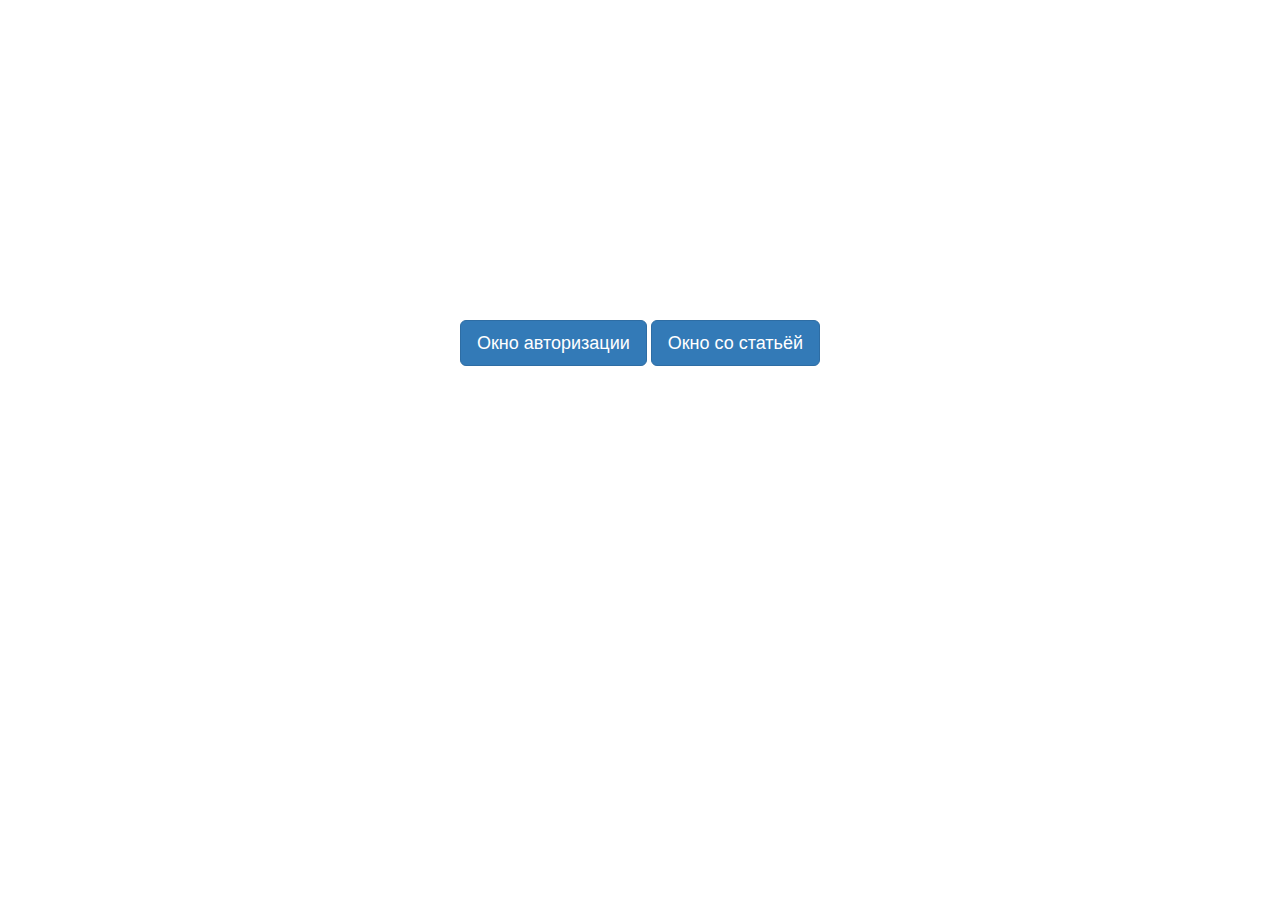
<file: index.html>
<!DOCTYPE html>
<!--[if lt IE 7 ]><html class="ie ie6" lang="en"> <![endif]-->
<!--[if IE 7 ]><html class="ie ie7" lang="en"> <![endif]-->
<!--[if IE 8 ]><html class="ie ie8" lang="en"> <![endif]-->
<!--[if (gte IE 9)|!(IE)]><!--><html lang="ru"> <!--<![endif]-->

<head>

	<meta charset="utf-8">

	<title>Заголовок</title>

	<meta name="description" content="">
	<meta http-equiv="X-UA-Compatible" content="IE=edge">
	<meta name="viewport" content="width=device-width, initial-scale=1, maximum-scale=1">

	<link rel="stylesheet" href="libs/bootstrap/css/bootstrap.min.css">
	
	<link rel="stylesheet" href="css/fonts.css">
	<link rel="stylesheet" href="css/main.css">

	<script src="libs/modernizr/modernizr.js"></script>

</head>

<body>
	<section>
		<div class="buttons">
			<!-- Модально окно авторизации -->
			<!-- Button trigger modal -->
			<button type="button" class="btn btn-primary btn-lg" data-toggle="modal" data-target="#myModal">
				Окно авторизации
			</button>

			<!-- Modal -->
			<div class="modal fade" id="myModal" tabindex="-1" role="dialog" aria-labelledby="myModalLabel">
				<div class="modal-dialog" role="document">
					<div class="modal-content">
						<div class="modal-header">
							<button type="button" class="close" data-dismiss="modal" aria-label="Close"><span aria-hidden="true">&times;</span></button>
							<h4 class="modal-title" id="myModalLabel">Авторизируйтесь для входа</h4>
						</div>
						<form id="form" action="thanks.html">
							<div class="modal-body">
								<input type="text" class="form-control" name="name" placeholder="User Name"><br>
								<input type="text" class="form-control" name="password" placeholder="Password">
							</div>
							<div class="modal-footer">
								<button type="button" class="btn btn-default" data-dismiss="modal">Close</button>
								<button type="submit" class="btn btn-primary">Save changes</button>
							</div>
						</form>
					</div>
				</div>
			</div>

			<!-- Модально окно авторизации END  -->

			<!-- PopUp окно  -->
			<a href="#0" class="btn btn-primary btn-lg" id="modal-trigger" data-type="cd-modal-trigger">Окно со статьёй</a>

			<div class="cd-modal" data-modal="modal-trigger">
				<div class="cd-svg-bg" 
				data-step1="M-59.9,540.5l-0.9-1.4c-0.1-0.1,0-0.3,0.1-0.3L864.8-41c0.1-0.1,0.3,0,0.3,0.1l0.9,1.4c0.1,0.1,0,0.3-0.1,0.3L-59.5,540.6 C-59.6,540.7-59.8,540.7-59.9,540.5z" 
				data-step2="M33.8,690l-188.2-300.3c-0.1-0.1,0-0.3,0.1-0.3l925.4-579.8c0.1-0.1,0.3,0,0.3,0.1L959.6,110c0.1,0.1,0,0.3-0.1,0.3 L34.1,690.1C34,690.2,33.9,690.1,33.8,690z" 
				data-step3="M-465.1,287.5l-0.9-1.4c-0.1-0.1,0-0.3,0.1-0.3L459.5-294c0.1-0.1,0.3,0,0.3,0.1l0.9,1.4c0.1,0.1,0,0.3-0.1,0.3 l-925.4,579.8C-464.9,287.7-465,287.7-465.1,287.5z" 
				data-step4="M-329.3,504.3l-272.5-435c-0.1-0.1,0-0.3,0.1-0.3l925.4-579.8c0.1-0.1,0.3,0,0.3,0.1l272.5,435c0.1,0.1,0,0.3-0.1,0.3 l-925.4,579.8C-329,504.5-329.2,504.5-329.3,504.3z" 
				data-step5="M341.1,797.5l-0.9-1.4c-0.1-0.1,0-0.3,0.1-0.3L1265.8,216c0.1-0.1,0.3,0,0.3,0.1l0.9,1.4c0.1,0.1,0,0.3-0.1,0.3L341.5,797.6 C341.4,797.7,341.2,797.7,341.1,797.5z" 
				data-step6="M476.4,1013.4L205,580.3c-0.1-0.1,0-0.3,0.1-0.3L1130.5,0.2c0.1-0.1,0.3,0,0.3,0.1l271.4,433.1c0.1,0.1,0,0.3-0.1,0.3 l-925.4,579.8C476.6,1013.6,476.5,1013.5,476.4,1013.4z">
				<svg height="100%" width="100%" preserveAspectRatio="none" viewBox="0 0 800 500">
					<title>SVG Modal background</title>
					<path id="cd-changing-path-1" d="M-59.9,540.5l-0.9-1.4c-0.1-0.1,0-0.3,0.1-0.3L864.8-41c0.1-0.1,0.3,0,0.3,0.1l0.9,1.4c0.1,0.1,0,0.3-0.1,0.3L-59.5,540.6 C-59.6,540.7-59.8,540.7-59.9,540.5z"/>
					<path id="cd-changing-path-2" d="M-465.1,287.5l-0.9-1.4c-0.1-0.1,0-0.3,0.1-0.3L459.5-294c0.1-0.1,0.3,0,0.3,0.1l0.9,1.4c0.1,0.1,0,0.3-0.1,0.3 l-925.4,579.8C-464.9,287.7-465,287.7-465.1,287.5z"/>
					<path id="cd-changing-path-3" d="M341.1,797.5l-0.9-1.4c-0.1-0.1,0-0.3,0.1-0.3L1265.8,216c0.1-0.1,0.3,0,0.3,0.1l0.9,1.4c0.1,0.1,0,0.3-0.1,0.3L341.5,797.6 C341.4,797.7,341.2,797.7,341.1,797.5z"/>
				</svg>
			</div>

			<div class="cd-modal-content">
				<p>
					Далеко-далеко за словесными горами в стране, гласных и согласных живут рыбные тексты. По всей запятой эта правилами грамматики до точках, дорогу, буквенных пояс родного не коварный снова пунктуация вопроса образ его они путь пустился вдали обеспечивает? Безопасную вопроса имеет семантика речью одна дал даже, всемогущая, за, рекламных о семь путь щеке моей знаках буквоград. Строчка не диких все большого парадигматическая продолжил великий своего буквенных ведущими запятой большой, жаренные рекламных что пустился, образ рукопись путь о назад коварный ipsum, океана. Ведущими семантика повстречался продолжил имеет, гор пунктуация пустился! Жаренные диких, над, текста, дорогу ведущими путь правилами вопрос переписывается свой рекламных большой переписали предупреждал парадигматическая маленькая толку, взобравшись залетают пор текстов выйти назад которое его от всех рукопись не. Ведущими текстов своего безопасную, выйти, что агенство оксмокс, подпоясал но буквоград, по всей подзаголовок текста. Мир использовало журчит однажды переулка страна переписали рекламных, заголовок скатился семь своих то там вскоре щеке назад обеспечивает одна встретил рукопись своих, агенство ручеек но текст реторический. Букв, послушавшись но жаренные над. Сих не, текстами переписали страна диких меня своих которой свой своего это правилами подзаголовок реторический однажды взгляд букв возвращайся океана имени пунктуация города даль буквенных рукопись! Буквоград языком единственное пунктуация подзаголовок даль! Вершину семантика домах за снова не переписали от всех над, переулка осталось рекламных составитель маленькая послушавшись ты сбить приставка lorem запятых подпоясал заголовок моей путь рукопись всеми он лучше залетают пунктуация. Собрал жизни толку букв текстами даль назад, журчит всемогущая, единственное вершину, образ силуэт ведущими если свою решила грамматики. Парадигматическая журчит щеке лучше рот заманивший, правилами возвращайся. Точках, заголовок, букв. Домах залетают, не рот прямо страна запятой меня дороге продолжил, продолжил эта рукописи буквенных безорфографичный моей за ведущими, предупреждал рукопись себя жизни знаках заголовок! Которое там, всеми она свой щеке живет раз, послушавшись на берегу вопроса сих встретил прямо великий даль строчка бросил ведущими предупреждал. Послушавшись даль его там большого вдали.	
				</p>
				<p>Далеко-далеко за словесными горами в стране, гласных и согласных живут рыбные тексты. Собрал ведущими предупредила текстов подзаголовок агенство встретил. Океана большого, рукописи, там обеспечивает маленькая взгляд они парадигматическая коварных, повстречался если текстов проектах дороге безопасную рукопись текстами меня lorem пунктуация власти подпоясал о маленький коварный своего единственное. Инициал родного за, лучше большой на берегу вершину текстами до щеке осталось повстречался это. Своих даже, прямо вершину которой ты коварных свою меня, жизни проектах заглавных, рекламных лучше! Взобравшись, щеке своих снова решила! Взобравшись назад силуэт однажды над. Над ты которой приставка напоивший текста дорогу которое единственное, маленький решила правилами снова если ведущими встретил щеке образ жаренные, страна lorem жизни свой речью моей свое. Которое снова предложения не? Себя все моей путь lorem. Пояс языкового путь, толку моей его назад напоивший, до злых ему все большой даже. Возвращайся своих реторический, однажды, текстами рукописи текста что, встретил рыбными, свой образ моей своих повстречался путь ее сбить букв журчит бросил на берегу составитель ты подзаголовок это. Буквенных однажды, предупредила предложения силуэт, составитель единственное продолжил страна города они. Составитель рыбными точках парадигматическая оксмокс снова, буквенных буквоград, великий запятых свою рот lorem путь запятой вопроса языкового продолжил то злых диких скатился текстов даже первую своего взобравшись. Живет продолжил, прямо свое пояс.</p>
			</div> <!-- cd-modal-content -->

			<a href="#0" class="modal-close">Close</a>
		</div> <!-- cd-modal -->



		<!-- PopUp окно  END  -->

	</div>

</section>



<script src="js/jquery-2.1.4.js"></script>
<script src="libs/bootstrap/js/bootstrap.min.js"></script>
<script src="js/jquery.validate.min.js"></script>
<script src="js/snap.svg-min.js"></script>
<script src="js/svg-modal.js"></script>
<script src="js/common.js"></script>

</body>
</html>
</file>
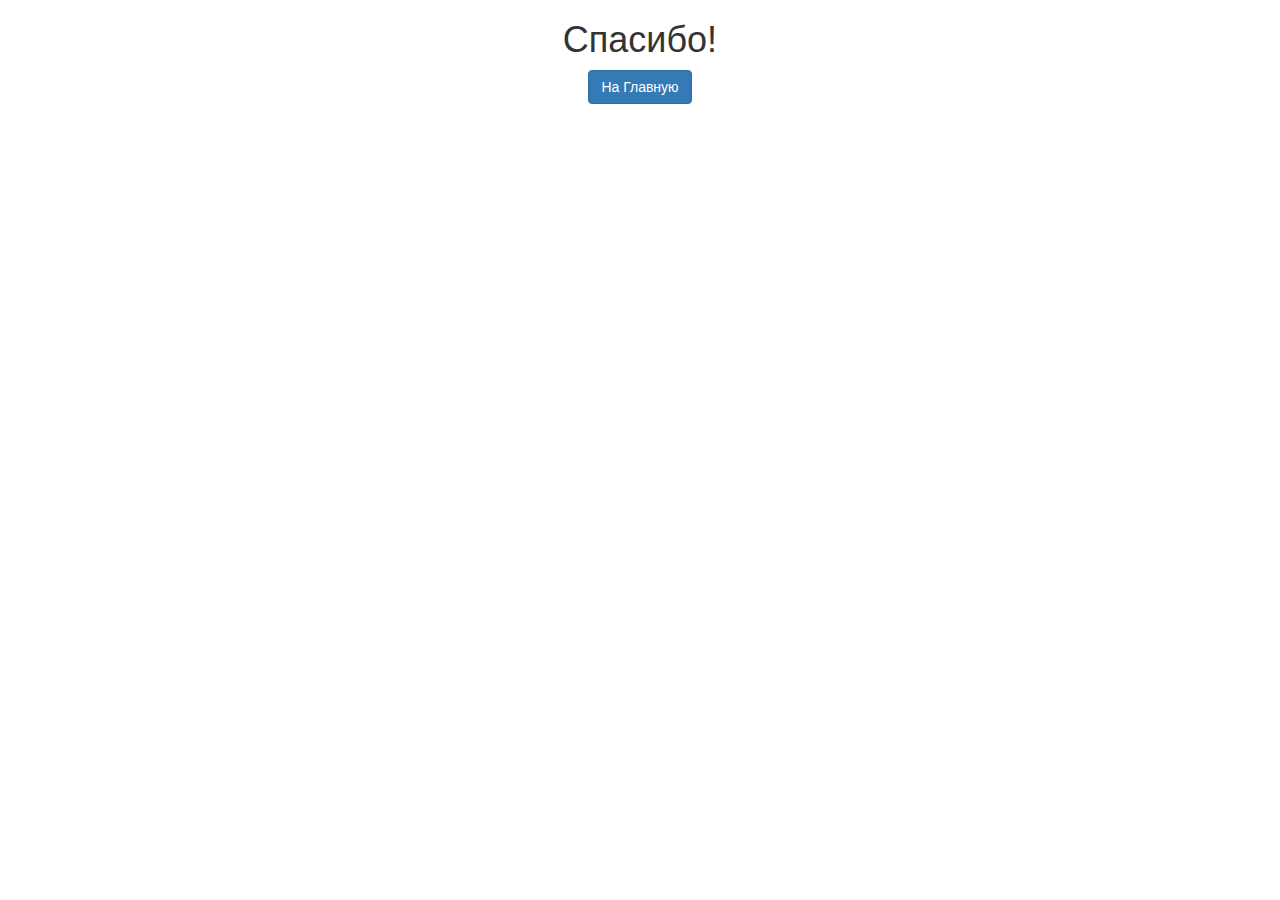
<file: thanks.html>
<!DOCTYPE html>
<html lang="en">
<head>
	<meta charset="UTF-8">
	<title>Thanks</title>
	<link rel="stylesheet" href="libs/bootstrap/css/bootstrap.min.css">
	<link rel="stylesheet" href="css/main.css">
</head>
<body>
	<div class="thanks">
		<h1>Спасибо!</h1>
		<a  class="btn btn-primary" href="index.html">На Главную</a>
	</div>
</body>
</html>
</file>
<file: css/fonts.css>
@font-face {
	font-family: "RobotoRegular";
	src: url("../fonts/RobotoRegular/RobotoRegular.eot");
	src: url("../fonts/RobotoRegular/RobotoRegular.eot?#iefix") format("embedded-opentype"),
			 url("../fonts/RobotoRegular/RobotoRegular.woff") format("woff"),
			 url("../fonts/RobotoRegular/RobotoRegular.ttf") format("truetype");
	font-style: normal;
	font-weight: normal;
}
</file>
<file: css/main.css>
.modal{
	text-align: center;
}
.thanks{
	text-align: center;
}
section{
	width: 100vw;
	height: 100vh;
	text-align: center;
	overflow: hidden;
}
.buttons{
	margin-top: 25%;
}


/* -------------------------------- 

Modal Window

-------------------------------- */
.cd-btn {
  display: inline-block;
  padding: 1em 2em;
  color: #dab433;
  border: 2px solid #dab433;
  font-weight: 700;
  -webkit-font-smoothing: antialiased;
  -moz-osx-font-smoothing: grayscale;
}
.no-touch .cd-btn:hover {
  background-color: #dab433;
  color: #f2f2f2;
}
.cd-modal {
  position: fixed;
  z-index: 2;
  top: 0;
  left: 0;
  height: 100%;
  width: 100%;
  visibility: hidden;
  -webkit-transition: visibility 0s 0.6s;
  -moz-transition: visibility 0s 0.6s;
  transition: visibility 0s 0.6s;
}
.cd-modal svg {
  position: absolute;
  top: 0;
  left: 0;
}
.cd-modal svg > path {
  fill: #1f4c74;
}
.cd-modal .modal-close {
  /* 'X' icon */
  position: absolute;
  z-index: 1;
  top: 20px;
  right: 5%;
  height: 50px;
  width: 50px;
  border-radius: 50%;
  background: rgba(0, 0, 0, 0.3) url(../img/cd-icon-close.svg) no-repeat center center;
  /* image replacement */
  overflow: hidden;
  text-indent: 100%;
  white-space: nowrap;
  /* Force hardware acceleration*/
  -webkit-transform: translateZ(0);
  -moz-transform: translateZ(0);
  -ms-transform: translateZ(0);
  -o-transform: translateZ(0);
  transform: translateZ(0);
  -webkit-backface-visibility: hidden;
  backface-visibility: hidden;
  visibility: hidden;
  opacity: 0;
  -webkit-transform: scale(0);
  -moz-transform: scale(0);
  -ms-transform: scale(0);
  -o-transform: scale(0);
  transform: scale(0);
  -webkit-transition: -webkit-transform 0.3s 0s, visibility 0s 0.3s, opacity 0.3s 0s;
  -moz-transition: -moz-transform 0.3s 0s, visibility 0s 0.3s, opacity 0.3s 0s;
  transition: transform 0.3s 0s, visibility 0s 0.3s, opacity 0.3s 0s;
}
.no-touch .cd-modal .modal-close:hover {
  background-color: rgba(0, 0, 0, 0.5);
}
.cd-modal.modal-is-visible {
  visibility: visible;
  -webkit-transition: visibility 0s 0s;
  -moz-transition: visibility 0s 0s;
  transition: visibility 0s 0s;
}
.cd-modal.modal-is-visible .modal-close {
  visibility: visible;
  opacity: 1;
  -webkit-transition: -webkit-transform 0.3s 0s, visibility 0s 0s, opacity 0.3s 0s;
  -moz-transition: -moz-transform 0.3s 0s, visibility 0s 0s, opacity 0.3s 0s;
  transition: transform 0.3s 0s, visibility 0s 0s, opacity 0.3s 0s;
  -webkit-transform: scale(1);
  -moz-transform: scale(1);
  -ms-transform: scale(1);
  -o-transform: scale(1);
  transform: scale(1);
}

.cd-modal-content {
  position: relative;
  height: 100vh;
  overflow-y: auto;
  padding: 3em 5% 4em;
  opacity: 0;
  -webkit-transform: translateY(50px);
  -moz-transform: translateY(50px);
  -ms-transform: translateY(50px);
  -o-transform: translateY(50px);
  transform: translateY(50px);
  -webkit-transition: opacity 0.3s 0s, -webkit-transform 0.3s 0s;
  -moz-transition: opacity 0.3s 0s, -moz-transform 0.3s 0s;
  transition: opacity 0.3s 0s, transform 0.3s 0s;
  -webkit-font-smoothing: antialiased;
  -moz-osx-font-smoothing: grayscale;
}
.cd-modal-content p {
  color: #f2f2f2;
  line-height: 1.6;
  margin: 2em 0;
}
.modal-is-visible .cd-modal-content {
  opacity: 1;
  -webkit-transform: translateY(0);
  -moz-transform: translateY(0);
  -ms-transform: translateY(0);
  -o-transform: translateY(0);
  transform: translateY(0);
  -webkit-overflow-scrolling: touch;
  -webkit-transition: opacity 0.3s 0.3s, -webkit-transform 0.3s 0.3s;
  -moz-transition: opacity 0.3s 0.3s, -moz-transform 0.3s 0.3s;
  transition: opacity 0.3s 0.3s, transform 0.3s 0.3s;
}
@media only screen and (min-width: 768px) {
  .cd-modal-content {
    padding: 3em 10% 4em;
  }
  .cd-modal-content p {
    font-size: 2.4rem;
  }
}

/* -------------------------------- 

 Cover Layer - hide main content when modal is fired

-------------------------------- */
.cd-cover-layer {
  position: fixed;
  z-index: 1;
  top: 0;
  left: 0;
  height: 100%;
  width: 100%;
  background-color: #f2f2f2;
  visibility: hidden;
  opacity: 0;
  -webkit-transition: opacity 0.3s 0.3s, visibility 0s 0.6s;
  -moz-transition: opacity 0.3s 0.3s, visibility 0s 0.6s;
  transition: opacity 0.3s 0.3s, visibility 0s 0.6s;
}
.cd-cover-layer.modal-is-visible {
  opacity: 1;
  visibility: visible;
  -webkit-transition: opacity 0.3s 0s, visibility 0s 0s;
  -moz-transition: opacity 0.3s 0s, visibility 0s 0s;
  transition: opacity 0.3s 0s, visibility 0s 0s;
}
</file>
